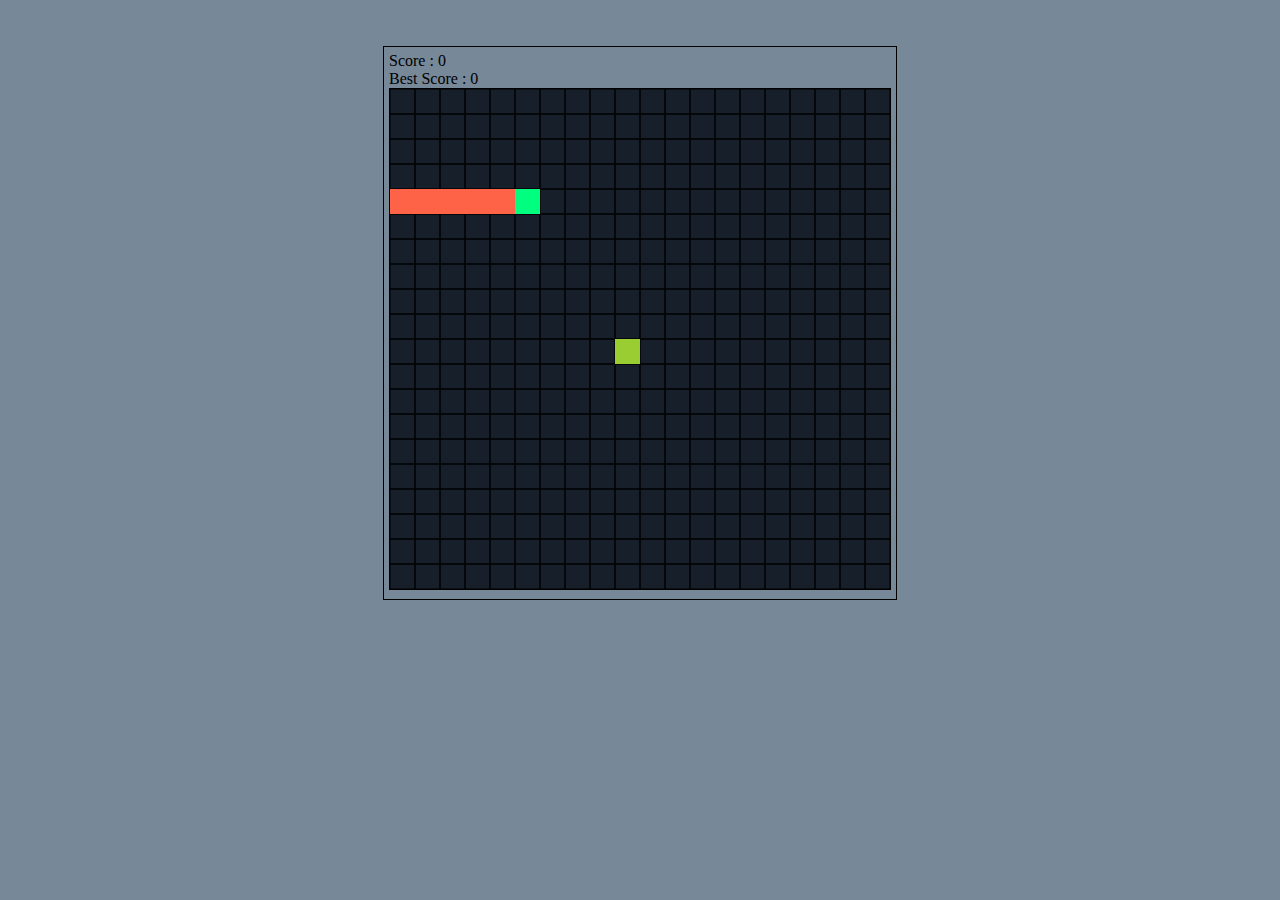
<file: Snake/snake.html>
<!DOCTYPE html>
<html lang="en">
	<head>
		<meta charset="utf-8">
		<meta name="viewport" content="width=device-width, initial-scale=1.0">
		<title>Snake Game</title>
	</head>

	<style>
	body{
		padding-top: 3%;
		background-color: lightslategray;
	}

	#game{
		border: 1px solid black;
		width: fit-content;
		padding: 5px;
		margin: auto;
	}

	canvas{
		border: 1px solid black;
	}

	#description{
		font-size: 25px;
		font-weight: bold;
		text-align: center;
	}
	</style>

	<body>
		<div id="game">
			<div>
				Score : <span id = "score">0</span><br />
				Best Score : <span id = "bestScore">0</span><br />
				<div id="description">Press any button to start game</div>
			</div>
			<canvas id="canvas">
			</canvas>
		</div>
		
		<script>
			// initiating canvas for drawing
			var canvas = document.getElementById("canvas");
			var ctx = canvas.getContext("2d");
			canvas.width = 500;
			canvas.height = 500;

			var score = document.getElementById("score");
			var bestScore = document.getElementById("bestScore");
			var description = document.getElementById("description");
			var keypressed;
			var gameOn;

			

			// get the keycode of the pressed button for adding controller
			window.addEventListener('keydown', function(e){
				keypressed = e.keyCode;
				if(gameOn != true){
					gameStart();					
				}
				
			})

			var piece = new component(25, 25, "SpringGreen", 125, 100);
			var food = new component(25, 25, "YellowGreen", Math.floor(Math.random()*20)*25, Math.floor(Math.random()*20)*25);
			
			var initialPositions = [[125, 100], [100, 100], [75, 100], [50, 100], [25, 100], [0, 100]];
			var snakeBody = initialPositions;

			function component(width, height, color, x, y){
				this.x = x;
				this.y = y;
				this.width = width;
				this.height = height;

				this.update = function(){
					c = ctx;		
					c.fillStyle = color;
					c.fillRect(this.x, this.y, this.width, this.height);
				}
			}
			
			function clear(){			
				ctx.clearRect(0, 0, canvas.width, canvas.height);
			}
			
			
			
			
			function goRight(){
				piece.x += 25;
				snakeBody[0][0] = piece.x - 25;
				snakeBody[0][1] = piece.y;
				if(piece.x == canvas.width){
					piece.x = 0;
				}
			}

			function goLeft(){
				piece.x -= 25;
				snakeBody[0][0] = piece.x + 25;
				snakeBody[0][1] = piece.y;
				if(piece.x == -25){
					piece.x = canvas.width - piece.width;
				}
			}

			function goUp(){
				piece.y -= 25;
				snakeBody[0][0] = piece.x;
				snakeBody[0][1] = piece.y + 25;
				if(piece.y == -25){
					piece.y = canvas.height - piece.height;
				}
			}

			function goDown(){
				piece.y += 25;
				snakeBody[0][0] = piece.x;
				snakeBody[0][1] = piece.y - 25;
				if(piece.y == canvas.height){
					piece.y = 0;
				}
			}

			function checkPressedArrow(){
				if(keypressed == 39 && (snakeBody[0][0] <= piece.x || canvas.width - snakeBody[0][0] - 25 == piece.x)){
					
					
					goRight();
				}
				else if(keypressed == 37 && (snakeBody[0][0] >= piece.x || canvas.width - piece.x - 25 == snakeBody[0][0])){
					
					
					goLeft();
				}
				else if(keypressed == 40 && (snakeBody[0][1] <= piece.y || canvas.height - snakeBody[0][1] - 25 == piece.y)){
					
					
					goDown();
				}
				else if(keypressed == 38 && (snakeBody[0][1] >= piece.y || canvas.height - piece.y - 25 == snakeBody[0][1])){
					
					
					goUp();
				}
				
			}
			
			function lost(){
				clearInterval(z);
				gameOn = false;
				description.innerHTML = "Game over ! Press any button to play again";
				/*if(keypressed){
					piece.x = 125;
					piece.y = 100;
					snakeBody = [[125, 100], [100, 100], [75, 100], [50, 100], [25, 100], [0, 100]];
					score.innerHTML = 0;
					
				}*/
				
			}
			updateFrame();
			
			var z;
			function gameStart(){
				gameOn = true;
				description.innerHTML = "";
				z = setInterval(updateFrame, 50)
				piece.x = 125;
				piece.y = 100;
				snakeBody = [[125, 100], [100, 100], [75, 100], [50, 100], [25, 100], [0, 100]];
				score.innerHTML = 0;
			}
			
			gameStart();
			
			
			function updateFrame(){
				clear();
				
				// change the snake's head position based on the last pressed key
				checkPressedArrow();
				
				
				/*
				if(left == true && keypressed == 39){goLeft();}
				if(right == true && keypressed == 37){goRight();}
				if(up == true && keypressed == 40){goUp();}
				if(down == true && keypressed == 38){goDown();}
				*/
				
				// fill and stroke canvas
				ctx.fillStyle = "rgb(23, 32, 42)";
				ctx.fillRect(0, 0, canvas.width, canvas.height);
				for(x = 0; x < canvas.width; x += 25){
					for(y = 0; y < canvas.height; y += 25){
						ctx.strokeRect(x, y, 25, 25);
					}
				}
				
				// snake movement logic : for each frame, each piece of snake body takes the position of the one before it if it is moving
				if(keypressed){
					for(i = snakeBody.length - 1; i > 0; i--){
						snakeBody[i][0] = snakeBody[i-1][0];
						snakeBody[i][1] = snakeBody[i-1][1];
					}
				}

				// draw and color snake body
				ctx.fillStyle = "Tomato";
				for(q = 0; q < snakeBody.length; q++){
					ctx.fillRect(snakeBody[q][0], snakeBody[q][1], 25, 25);
					// losing condition : check if both coordinates of "food" match both coordinates of any piece of "snakebody"
					if(piece.x == snakeBody[q][0] && piece.y == snakeBody[q][1] && q > 1){
						//keypressed = false;
						
						lost();
					}
					
					if(food.x == snakeBody[q][0] && food.y == snakeBody[q][1]){;}
				}
				
				// color the head differently than the body, overwrite the color done just above
				piece.update();
				
				// the snake grows
				if(piece.x == food.x && piece.y == food.y){
					// assign "food" different random coordinates
					food.x = Math.floor(Math.random()*20)*25;
					food.y = Math.floor(Math.random()*20)*25;
					// elongate the snake body by one piece
					snakeBody.push([[0, 0]]);
					// add score by 1
					score.innerHTML = snakeBody.length - 6;
					if(score.innerHTML >= bestScore.innerHTML){
						bestScore.innerHTML = score.innerHTML;
					}
				}

				food.update();
			}
			
			
			//var z = setInterval(, 50);
			
		</script>
	</body>
</html>
</file>
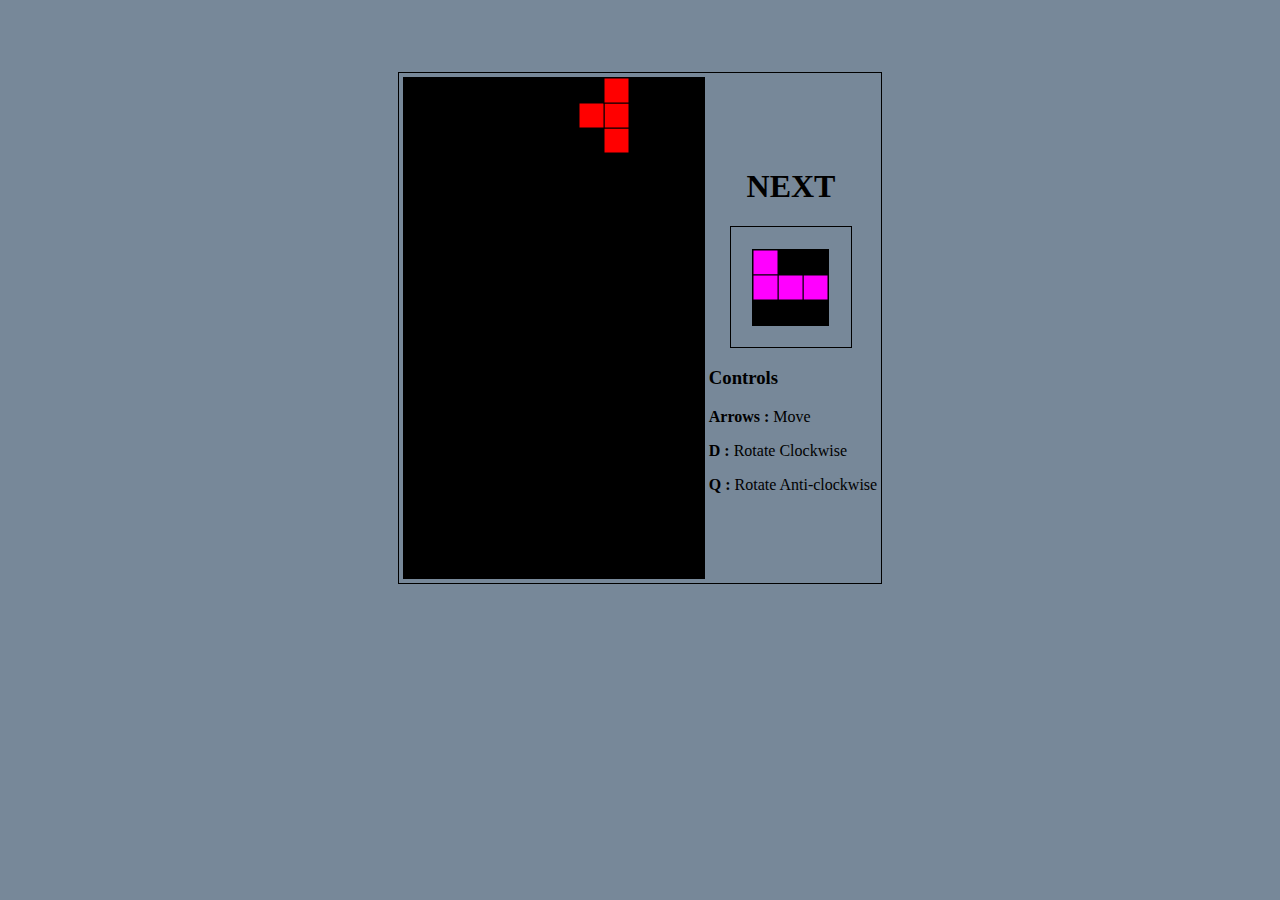
<file: Tetris/tetris.html>
<!DOCTYPE html>
<html lang="en">
	<head>
		<meta charset = "utf-8">
		<title>Tetris Game</title>
	</head>

	<style>
		body{
			text-align: center;
			padding-top: 5%;
			background-color: lightslategray;
		}
		canvas{
			border: 1px solid black;
		}
		#container{
			display: flex;
			border: 1px solid black;
			width: fit-content;
			padding: 4px;
			margin: auto;
		}
		#right-container{
			display: flex;
			flex-direction: column;
			justify-content: center;
			align-items: center;
		}
		#next-canvas-container{
			border: 1px solid black;
			padding: 10px;
			display: flex;		
			justify-content: center;
			align-items: center;
			width: 100px;
			height: 100px;
		}
		#controls{
			text-align: left;
			padding-left: 4px;
		}
	</style>

	<body>
		<!--
		<p id = "t"></p>
		<p id = "d"></p>
		<p id = "s">0</p>
		-->
		<div id="container">
			<canvas id="canvas"></canvas>
			<div id="right-container">
				<h1>NEXT</h1>
				<div id="next-canvas-container">
					<canvas id="nextCanvas"></canvas>
				</div>
				<div id="controls">
					<h3>Controls</h3>
					<p><strong>Arrows : </strong>Move</p>
					<p><strong>D : </strong>Rotate Clockwise</p>
					<p><strong>Q : </strong>Rotate Anti-clockwise</p>
				</div>
			</div>
		</div>
		
		<script>
			var canvas = document.getElementById("canvas");
			var ctx = canvas.getContext("2d");
			canvas.width = 300;
			canvas.height = 500;
			
			var nextCanvas = document.getElementById("nextCanvas");
			var nextCtx = nextCanvas.getContext("2d");
			nextCanvas.width = 125;
			nextCanvas.height = 125;
			
			var ZBlock = {
				/*ht : 50,*/
				color : "lime",
				shape : [
					[1, 1, 0],
					[1, 0, 0],
					[1, 0, 1]
				]
			};
			var SBlock = {
				/*ht : 50,*/
				color : "yellow",
				shape : [
					[0, 1, 1],
					[0, 0, 1],
					[1, 0, 1]
				]
			};
			var TBlock = {
				/*ht : 50,*/
				color : "red",
				shape : [
					[0, 1, 1],
					[0, 0, 1],
					[0, 1, 1]
				]
			};
			var cube = {
				/*ht : 50,*/
				color : "white",
				shape : [
					[0, 0],
					[0, 0]
				]
			};
			var LBlock = {
				/*ht : 75,*/
				color : "blue",
				shape : [
					[1, 0, 1],
					[1, 0, 1],
					[1, 0, 0]
				]
			};
			var JBlock = {
				/*ht : 75,*/
				color : "magenta",
				shape : [
					[1, 0, 1],
					[1, 0, 1],
					[0, 0, 1]
				]
			};
			var IBlock = {
				/*ht : 75,*/
				color : "indigo",
				shape : [
					[1, 0, 1, 1],
					[1, 0, 1, 1],
					[1, 0, 1, 1],
					[1, 0, 1, 1]
				]
			};
			
			
			
			
			
			function clearCanvases(){			
				ctx.clearRect(0, 0, canvas.width, canvas.height);
				nextCtx.clearRect(0, 0, nextCanvas.width, nextCanvas.height);
			}

			/*
			var dirs = Math.floor(Math.random() * 4);
			var init = dirs;
			*/
			
			var blocks = [ZBlock, SBlock, TBlock, cube, LBlock, JBlock, IBlock];
			// chose a random block from "blocks"
			var n = Math.floor(Math.random() * blocks.length);
			
			// assign the chosen random block shape and color to the first block
			var currentBlock = blocks[n].shape;
			var currentBlockColor = blocks[n].color;
			// we represent each direction "east, west, north, south" by a number from 0 to 3, it is chosed randomly here
			var currentBlockDirection = Math.floor(Math.random() * 4);
			// chose another random block from "blocks" and assign it to the next block
			var m = Math.floor(Math.random() * blocks.length);
			var nextBlock = blocks[m].shape;
			var nextBlockColor = blocks[m].color;
			var nextBlockDirection = Math.floor(Math.random() * 4);
			var y=-25;
			var x=0;
			var blockHeight;
			keypressed = false;
			var colorSample;
			var imgd2;
			var imgd3;
			var cordx;
			var cordy;
			var nxtx;
			var nxty;
			var clr;
			var fixx=0;
			var fixy;
			var blocksHeap = [];
			var cl;
			/*var currentPos = [];*/
			var btmline = [[, ], [, ], [, ]];
			var tet = 0;
			var first = [];
			var second = [];
			var third = [];
			var blockPartsPositions = [];
			var collision;
			var freeLeftSide=true;
			var freeRightSide=true;
			var freeBottomSpace=true;
			var dis = canvas.width/2;
			var timer = 0;
			var repeate;
			var outlneclr;
			var outsidelft = 0;
			var outsiderght = canvas.width-25;
			var clsnline;
			var linechk;
			var rgbTotalSum=0;
			var linesToBeVerified = [];
			var elmnt;
			var min=600;
			var lineIsClear;
			var cleared = 0;

			window.addEventListener('keydown', function(e){
				keypressed = e.keyCode;
				// keycodes 68 and 81 corespond to D and Q buttons, which are used to rotate the block
				if(keypressed == 68){
					currentBlockDirection += 1;
					if(currentBlockDirection == 4){
						currentBlockDirection = 0;
					}
				}
				if(keypressed == 81){
					currentBlockDirection -= 1;
					if(currentBlockDirection == -1){
						currentBlockDirection = 3;
					}
				}


				// keycode 65 represent the A button
				if(keypressed == 65){
					alert("Game Paused")
				}
			})
			/*if(!collision){
					if(keypressed == 37 && freeLeftSide == true){
						dis -= 25;
					}
					if(keypressed == 39 && freeRightSide == true){
						dis += 25;
					}
					if(keypressed == 40 && freeBottomSpace == true){
						y += 25;
					}*/

			window.addEventListener('keyup', function(e){
				keypressed = false;
			})
			
			// setup the foundation
			function foundationSetup(){
				for(i = 0; i < canvas.width + 25; i += 25){		
					blocksHeap.push([i, canvas.height, "green"]);
					/*blocksHeap.push([i, canvas.height - 50, "green"]);*/
				}
			}

			// draw canvases background in each frame
			function drawCanvasesBackground(){
				nextCtx.fillStyle = "black";
				nextCtx.fillRect(0, 0, nextCanvas.width, nextCanvas.height);
				ctx.fillStyle = "black";
				ctx.fillRect(0, 0, canvas.width, canvas.height);
			}

			foundationSetup();

			function updateFrame(){
				timer += 1;
				
				/*
				if(outsidelft < 0){
					alert("after")
					
				}
				*/

				if(collision){
					// after collision, the next block's Y position should be -25 which is the top of our canvas
					y = -25;
					
					//n = Math.floor(Math.random() * blocks.length);
					currentBlock = nextBlock;
					currentBlockColor = nextBlockColor;
					currentBlockDirection = nextBlockDirection;

					m = Math.floor(Math.random() * blocks.length);
					nextBlock = blocks[m].shape;
					nextBlockColor = blocks[m].color;
					nextBlockDirection = Math.floor(Math.random() * 4);

					dis = canvas.width / 2;
				}
				
				collision = false;
				
				// replaced with event listener above
				/*
				if(keypressed == 68){
					currentBlockDirection += 1;
					if(currentBlockDirection == 4){
						currentBlockDirection = 0;
					}
					//keypressed = false;
				}*/
				/*
				if(keypressed == 81){
					currentBlockDirection -= 1;
					if(currentBlockDirection == -1){
						currentBlockDirection = 3;
					}
					//keypressed = false;
				}
				*/
				
				/*
				if(nextBlockDirection == 4){
					nextBlockDirection = 0;
				}
				if(nextBlockDirection == -1){
					nextBlockDirection = 3;
				}*/
				
				if(timer==5){repeate = true;}
				if(repeate==true){y += 25; timer=0;}
				repeate = false;
				
				nextCanvas.width = nextBlock.length * 25;
				nextCanvas.height = nextBlock.length * 25;

				clearCanvases();

				drawCanvasesBackground();

				//replaced with "drawCanvasesBackground"
				/*
				nextCtx.fillStyle = "black";
				nextCtx.fillRect(0, 0, nextCanvas.width, nextCanvas.height);		
				ctx.fillStyle = "black";
				ctx.fillRect(0, 0, canvas.width, canvas.height);
				*/
				

				/*if(keypressed == 39){y=0;}*/

				// placing the next block in the next canvas appropiately according to its direction
				for(g = 0; g < nextBlock.length; g++){
					for(h = 0; h < nextBlock.length; h++){
						if(nextBlock[g][h] == 0){
							
							/*
							[1, 0, 1],
							[1, 0, 1],
							[1, 0, 0]
							*/
							
							if(nextBlockDirection == 0){
								nxtx = h * 25;
								nxty = g * 25;
							}
							
							if(nextBlockDirection == 1){
								nxtx = ((nextBlock.length - 1) * 25) - (g * 25);
								nxty = h * 25;
							}
							
							if(nextBlockDirection == 2){
								nxtx = ((nextBlock.length - 1) * 25) - (h * 25);
								nxty = ((nextBlock.length - 1) * 25) - (g * 25);
							}
							
							if(nextBlockDirection == 3){
								nxtx = g * 25;
								nxty = ((nextBlock.length - 1) * 25) - (h * 25);
							}
							
							nextCtx.fillStyle = nextBlockColor;
							nextCtx.fillRect(nxtx, nxty, 25, 25);
							nextCtx.strokeRect(nxtx, nxty, 25, 25);
						}
					}
				}

				for(i = 0; i < currentBlock.length; i++){
					for(j = 0; j < currentBlock.length; j++){
						if(currentBlock[i][j] == 0){
							if(currentBlockDirection == 0){
								cordx = j * 25;
								cordy = i * 25;
							}
							if(currentBlockDirection == 1){
								cordx = ((currentBlock.length - 1) * 25) - (i * 25);
								cordy = j * 25;
							}	
							if(currentBlockDirection == 2){
								cordx = ((currentBlock.length - 1) * 25) - (j * 25);
								cordy = ((currentBlock.length - 1) * 25) - (i * 25);
							}							
							if(currentBlockDirection == 3){
								cordx = i * 25;
								cordy = ((currentBlock.length - 1) * 25) - (j * 25);
							}
							
							/*
							if(cordx + dis < outsidelft){
								outsidelft = cordx + dis;
								
							}
							*/

							// "blockPartsPositions" stores the X & Y coordinates of each piece of current block to so we draw it on canvas, on every frame
							blockPartsPositions.push([cordx + dis, cordy + y, currentBlockColor]);
							
							
							if(blockPartsPositions[blockPartsPositions.length-1][0] < outsidelft){
								outsidelft = blockPartsPositions[blockPartsPositions.length-1][0];
								
							}
							if(blockPartsPositions[blockPartsPositions.length-1][0] > outsiderght){
								outsiderght = blockPartsPositions[blockPartsPositions.length-1][0];
							}
							
							

							for(z = 0; z < blocksHeap.length; z++){
								// check if current block "fell" on the heap, if both X & Y coordinates of at least one piece of current block match X & Y coordinates of any piece of the heap  
								if(blockPartsPositions[blockPartsPositions.length-1][0] == blocksHeap[z][0] &&
									blockPartsPositions[blockPartsPositions.length-1][1] == blocksHeap[z][1]){
									//document.getElementById("d").innerHTML = "zzzz";
									collision = true;
								}
								if((blockPartsPositions[blockPartsPositions.length-1][0] == blocksHeap[z][0] &&
									blockPartsPositions[blockPartsPositions.length-1][1] == blocksHeap[z][1] - 25)){
									freeBottomSpace = false;
								}
								if((blockPartsPositions[blockPartsPositions.length-1][0] == blocksHeap[z][0] + 25 &&
									blockPartsPositions[blockPartsPositions.length-1][1] == blocksHeap[z][1])
									|| blockPartsPositions[blockPartsPositions.length-1][0] == 0){
									freeLeftSide = false;
								}
								if((blockPartsPositions[blockPartsPositions.length-1][0] + 25 == blocksHeap[z][0] &&
									blockPartsPositions[blockPartsPositions.length-1][1] == blocksHeap[z][1])
									|| blockPartsPositions[blockPartsPositions.length-1][0] == canvas.width - 25){
									freeRightSide = false;
								}
								
							}
							
							/*ctx.fillStyle = clr;
							ctx.fillRect(cordx+200, cordy+y, 25, 25);*/
							
							/*document.getElementById("t").innerHTML = currentBlockDirection/*imgd2.data[0]+imgd2.data[1]+imgd2.data[2]*/;
						} 
					}
					
				}

				dis -= outsidelft;
				dis -= (outsiderght - canvas.width + 25);
				
				// this is a test replaced with lines 428 445 446 482 483
				/*
				if(outsidelft < 0){
					for(s = 0; s < blockPartsPositions.length; s++){	
						blockPartsPositions[s][0] -= outsidelft;
						
						for(t = 0; t < blocksHeap.length; t++){
							if(blockPartsPositions[s][0] == blocksHeap[t][0] && blockPartsPositions[s][1] == blocksHeap[t][1]){
								collision = true;
							}
							if((blockPartsPositions[s][0] == blocksHeap[t][0] && blockPartsPositions[s][1] == blocksHeap[t][1] - 25)){
								freeBottomSpace = false;
							}
						}
					}
				}*/
				
				
				outsidelft = 0;
				outsiderght = canvas.width - 25;
				

				min = 600;
				
				// get the height of current block so we can use it later to check which lines should be cleared if there is collision
				if(currentBlock == IBlock.shape && (currentBlockDirection == 1 || currentBlockDirection == 3)){
					blockHeight = 1;
				}
				else if(currentBlockDirection == 1 || currentBlockDirection == 3){
					blockHeight = 2;
				}
				else{
					blockHeight = currentBlock.length;
				}
				

				// if no X & Y coordinates of any piece of current block match any X & Y coordinates of any piece of the heap, then the current block is in mid-air
				if(!collision){
					if(keypressed == 37 && freeLeftSide == true){
						dis -= 25;
					}
					if(keypressed == 39 && freeRightSide == true){
						dis += 25;
					}
					if(keypressed == 40 && freeBottomSpace == true){
						y += 25;
					}
					// draw our current block (for one frame)
					for(s = 0; s < blockPartsPositions.length; s++){
						ctx.fillStyle = currentBlockColor;
						ctx.fillRect(blockPartsPositions[s][0], blockPartsPositions[s][1], 25, 25);
						ctx.strokeRect(blockPartsPositions[s][0], blockPartsPositions[s][1], 25, 25);
					}
					
				}

				/*
				outsidelft = 0;
				outsiderght = canvas.width - 25;
				*/

				// check if the block "fell" on the heap
				if(collision){
					linesToBeVerified = [];
					for(h = 0; h < blockPartsPositions.length; h++){
						blocksHeap.push([blockPartsPositions[h][0], blockPartsPositions[h][1] - 25, blockPartsPositions[h][2]]);
						// take the y of the highest piece of current block and store it in "min", and by using "blockHeight" in a loop, we can get an array of the y coordinates of lines to be cleared after the heap is updated
						if(blockPartsPositions[h][1] - 25 < min){
							min = blockPartsPositions[h][1] - 25;
						}
						// check if any piece of current block has a negative Y coordinates, which means the game is lost
						if(blockPartsPositions[h][1] < 0){
							// if so, clear the canvas for a new game
							blocksHeap = [];
							// setup the foundation
							foundationSetup();
						}
					}
					
					// get an interval that corresponds to the height of current block
					for(g = 0; g < blockHeight; g++){
						linesToBeVerified.push([min + (g * 25)]);
					}
					

					/*for(d=0; d<linesToBeVerified.length; d++)
					{
						lineIsClear = true;
						for(f=0; f<canvas.width; f+=25)
						{
							colorSample = ctx.getImageData(f, linesToBeVerified[d], 25, 25);
							rgbTotalSum = colorSample.data[0] + colorSample.data[1] + colorSample.data[2];
							if(rgbTotalSum==0)
							{
								lineIsClear = false;
							}
						}
						if(lineIsClear==true)
						{
							for(s=0; s<blocksHeap.length; s++)
							{
								/*if(blocksHeap[s][1]==linesToBeVerified[d])
								{
									blocksHeap.splice(s, 1);
								}
								blocksHeap.splice(s, 4)
							}
						}
					}*/
					
				}
				
				

				//document.getElementById("s").innerHTML = currentBlockDirection + " " + nextBlockDirection;
				freeRightSide = true;
				freeLeftSide = true;
				freeBottomSpace = true;
				
				/*for(k=200; k<275; k+=25)
				{
					for(l=0; l<500; l+=25)
					{
						imgd2 = ctx.getImageData(k, l, 25, 25);
						cl = imgd2.data[0]+imgd2.data[1]+imgd2.data[2];
						if(cl > 0)
						{
							currentPos.push([k, l]);
							
						}
						
					}
				}
				document.getElementById("t").innerHTML = currentPos[3][0] + "-" + currentPos[3][1];
				/*document.getElementById("s").innerHTML = blockPartsPositions[0] + blockPartsPositions[1] + blockPartsPositions[2];*/
				
				/*for(m=1; m<currentPos.length+1; m++)
				{
					if(currentPos[m][0]>currentPos[m-1][0])
					{
						blockPartsPositions[tet] = currentPos[m-1];
						blockPartsPositions[tet + 1] = currentPos[m];
						
					}
				}*/
				/*blocksHeap = [];*/
				
				// draw the updated heap
				for(q = 0; q < blocksHeap.length; q++){
					ctx.fillStyle = blocksHeap[q][2];
					ctx.fillRect(blocksHeap[q][0], blocksHeap[q][1], 25, 25);			
					ctx.strokeRect(blocksHeap[q][0], blocksHeap[q][1], 25, 25);
					
				}
				
				// check collision after the heap is updated to verify which lines should be cleared
				if(collision){
					// to check which lines should be cleared, we are concerned only with the interval of lines that represent the height of current block
					for(d = 0; d < linesToBeVerified.length; d++){
						lineIsClear = true;
						// we check a line to see if it should be cleared
						for(f = 0; f < canvas.width; f += 25){
							// we take the color of each square of each line that is located in the interval "blockHeight" which represents the height of current block
							colorSample = ctx.getImageData(f, linesToBeVerified[d], 25, 25);
							// we add the 3 values of "colorSample" object which represent RGB colors
							rgbTotalSum = colorSample.data[0] + colorSample.data[1] + colorSample.data[2];
							// if the sum of RGB values of "colorSample" is 0 then current square is black and therefore the current line should not be cleared, but if every square in current line is not black then the code below won't be executed and "lineIsClear" would stay "true" as we declared above this loop
							
							if(rgbTotalSum == 0){
								lineIsClear = false;
								break;
								
							}
						}
						//2 or more lines cleared glitch
						if(lineIsClear == true){
							/*
							alert(linesToBeVerified[d])
							alert(linesToBeVerified.length)
							*/
							/*cleared += 1;*/

							for(s = 0; s < blocksHeap.length; s++){
								if(blocksHeap[s][1] == linesToBeVerified[d]){
									blocksHeap[s].splice(0, 3);
									
								}						
							}
							
							for(h = 0; h < blocksHeap.length; h++){
								if(blocksHeap[h][1] < linesToBeVerified[d]){
									blocksHeap[h][1] += 25;								
								}
								
							}
							
						}
					}
				}
				
				

				blockPartsPositions = [];
				/*currentPos = [];*/
				/*linesToBeVerified = [];*/
				/*rgbTotalSum = 0;*/
				/*lineIsClear = true;*/
				/*cleared = 0;*/
			}
			
			setInterval(updateFrame, 100);
			
		</script>
	</body>
</html>
</file>
